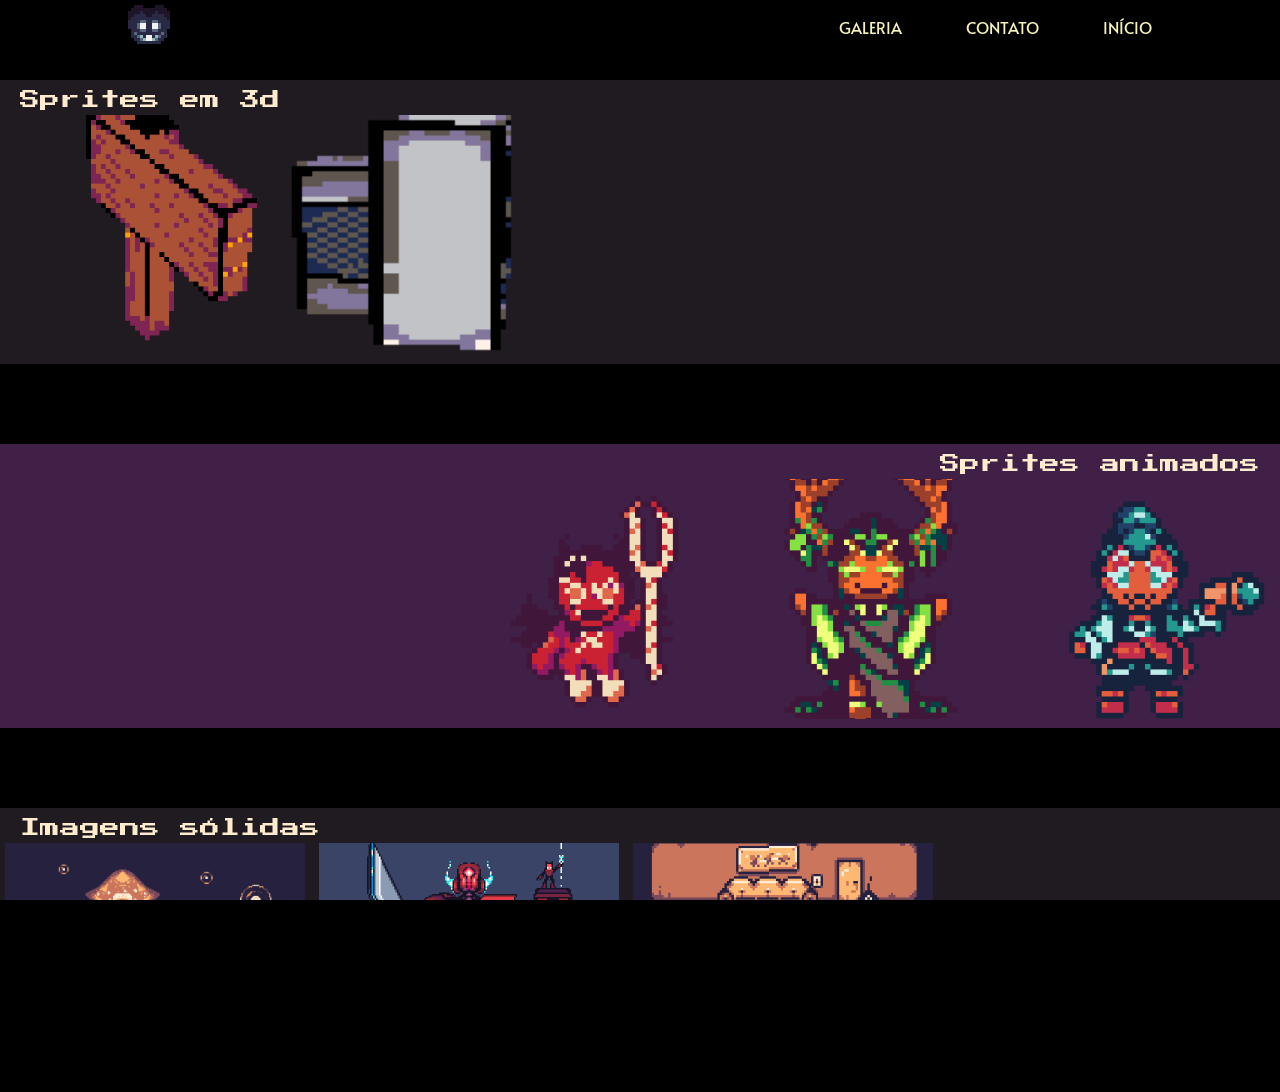
<file: galeria.html>
<!DOCTYPE html>
<html lang="en">

<head>
    <meta charset="UTF-8">
    <meta http-equiv="X-UA-Compatible" content="IE=edge">
    <meta name="viewport" content="width=device-width, initial-scale=1.0">
    <link rel="stylesheet" type="text/css" href="style.css">
    <link rel="preconnect" href="https://fonts.googleapis.com">
    <link rel="preconnect" href="https://fonts.gstatic.com" crossorigin>
    <link href="https://fonts.googleapis.com/css2?family=Press+Start+2P&display=swap" rel="stylesheet">
    <link href="https://fonts.googleapis.com/css2?family=Alata&display=swap" rel="stylesheet">
    <title>Galeria</title>
</head>

<body>
    <header class="navbar">
        <div class="container">
            <img class="logo" src="images/logo.png" title="logo">
            <nav id="nav1">
                <ul>
                    <li><a href="galeria.html">galeria</a></li>
                    <li><a href="contato.html">contato</a></li>
                    <li><a href="index.html">início</a></li>
                </ul>
            </nav>
        </div>
    </header>
    <div class="quebracontent"></div>
    <div class="content03">
        <div class="text08">Sprites em 3d</div>
        <div class="gallery">
            <img src="images/galeria/3d/placa.gif">
            <img src="images/galeria/3d/compute.gif">
        </div>
        <div class="quebracontent"></div>
        <div class="content04">
            <div class="text09">Sprites animados</div>
            <div class="gallery">
                <img src="images/galeria/animados/devil cookie.gif">
                <img src="images/galeria/animados/millenial.gif">
                <img src="images/galeria/animados/sorbet shar.gif">

            </div>
            <div class="quebracontent"></div>
        </div>
        <div class="content03">
            <div class="text08">Imagens sólidas</div>
            <div class="gallery2">
                <img src="images/galeria/fixos/lula.png">
                <img src="images/galeria/fixos/mecha.png">
                <img src="images/galeria/fixos/room01.png">
            </div>
        </div>

</body>

</html>
</file>
<file: style.css>
html,
body {
    margin: 0px;
    height: 100%;
    overflow-x: hidden;
    background-color: black;
}


/*
Configurações do Header
*/

.header {
    background-color: #ce0059;
    position: fixed;
    width: 100%;
}

.header.active {
    background-color: #ffffff;
    position: fixed;
    width: 100%;
}

.header::after {
    content: '';
    display: table;
    clear: both;
}

nav ul {
    margin: 0;
    padding: 0;
    list-style: none;
}

nav li {
    display: inline-block;
    margin-left: 60px;
    padding-top: 16px;
    position: relative;
}

nav ul>li>a {
    color: #f7f3ba;
    text-decoration: none;
    text-transform: uppercase;
    font-family: 'Alata', sans-serif;
}

nav ul>li>a:hover {
    color: #000;
    transition: all ease-in-out 260ms;
}

nav ul>li>a::before {
    content: '';
    display: block;
    height: 5px;
    width: 0%;
    background-color: #000;
    position: absolute;
    top: 0;
    transition: all ease-in-out 260ms;
}

nav ul>li>a:hover::before {
    width: 100%;
}


/*
classes
*/

.container {
    width: 80%;
    margin: 0 auto;
}

#nav1 {
    float: right;
}

.logo {
    float: left;
    padding: 5px 0;
}


/*
imagens de fundo do index
*/

.plx-image1 {
    background-image: url(images/fundo02.png);
    background-color: black;
    text-align: left;
    width: 100%;
    height: 900px;
    background-attachment: fixed;
    background-position: center;
    background-repeat: no-repeat;
    background-size: cover;
}

.plx-img2 {
    background-image: url(images/unnamed_38_1.gif);
    width: 100%;
    height: 800px;
    text-align: right;
    background-attachment: fixed;
    background-position: center;
    background-repeat: no-repeat;
    background-size: cover;
}

.imgright {
    float: left;
    margin-top: 10%;
    margin-left: 5%;
    border-radius: 50%;
    width: 150px;
    height: 300;
    background-size: cover;
}


/*
do 1 ao 2: index
do 3 ao 4: galeria
*/

.content01 {
    height: auto;
    width: 100%;
    background-color: #E0E0CE;
    text-align: center;
}

.content02 {
    height: auto;
    width: 100%;
    text-align: center;
    background-color: #E0E0CE;
}

.content03 {
    height: auto;
    width: 100%;
    text-align: left;
    background-color: #201b21;
}

.content04 {
    height: auto;
    width: 100%;
    text-align: right;
    background-color: #402046;
}

.quebracontent {
    height: 80px;
    width: 100%;
    background-color: black;
}


/*
text 1 ao 7: index
text 8 ao 9: galeria
*/

.text01 {
    font-size: 100px;
    padding-top: 200px;
    color: rgb(255, 255, 255);
    font-family: 'Press Start 2P', cursive;
}

.text02 {
    font-size: 40px;
    padding-top: 50px;
    font-family: 'Press Start 2P', cursive;
    animation: cor 1s infinite;
}

.text03 {
    font-family: sans-serif;
    font-size: 40px;
    background-color: #E0E0CE;
    padding-top: 50px;
}

.text04 {
    width: 70%;
    margin-left: 20%;
    padding: 30px 0 80px 0;
    font-family: 'Gill Sans', 'Gill Sans MT', Calibri, 'Trebuchet MS', sans-serif;
    font-size: 20px;
    background-color: #E0E0CE;
    letter-spacing: 3px;
    line-height: 1.8em;
    text-align: justify;
}

.text05 {
    font-size: 80px;
    padding-top: 200px;
    color: rgb(255, 255, 255);
    font-family: 'Press Start 2P', cursive;
    padding-left: 15%;
    padding-top: 120px;
}

.text06 {
    font-size: 40px;
    padding-top: 50px;
    font-family: 'Press Start 2P', cursive;
    animation: multicor 2s infinite;
}

.text07 {
    font-family: 'Gill Sans', 'Gill Sans MT', Calibri, 'Trebuchet MS', sans-serif;
    padding: 80px 0 80px 0;
    font-size: 100px;
}

.text08 {
    font-size: 20px;
    padding-top: 10px;
    font-family: 'Press Start 2P', cursive;
    color: blanchedalmond;
    padding-left: 20px;
}

.text09 {
    font-size: 20px;
    text-align: right;
    padding-top: 10px;
    font-family: 'Press Start 2P', cursive;
    color: blanchedalmond;
    padding-right: 20px;
}

.text10 {
    width: 70%;
    margin-left: 15%;
    padding: 30px 0 80px 0;
    font-family: 'Gill Sans', 'Gill Sans MT', Calibri, 'Trebuchet MS', sans-serif;
    font-size: 20px;
    background-color: #E0E0CE;
    letter-spacing: 3px;
    line-height: 1.8em;
    text-align: justify;
}


/*
ordenação da galeria
*/

.gallery img {
    width: 260px;
    height: 240px;
    object-fit: cover;
    padding: 5px;
}

.gallery2 img {
    width: 300px;
    height: 240px;
    object-fit: cover;
    padding: 5px;
}

.responsive1 {
    padding: 0 6px;
    width: 10%;
    float: left;
}

.responsive2 {
    padding: 0 6px;
    float: right;
    width: 25%;
}


/*
Animações
*/

@keyframes cor {
    0% {
        color: #E0E0CE;
    }
    50% {
        color: darkslategrey;
    }
    100% {
        color: #E0E0CE;
    }
}

@keyframes multicor {
    0% {
        color: ghostwhite;
    }
    25% {
        color: hotpink;
    }
    50% {
        color: khaki;
    }
    75% {
        color: mediumpurple;
    }
    100% {
        color: ghostwhite;
    }
}
</file>
